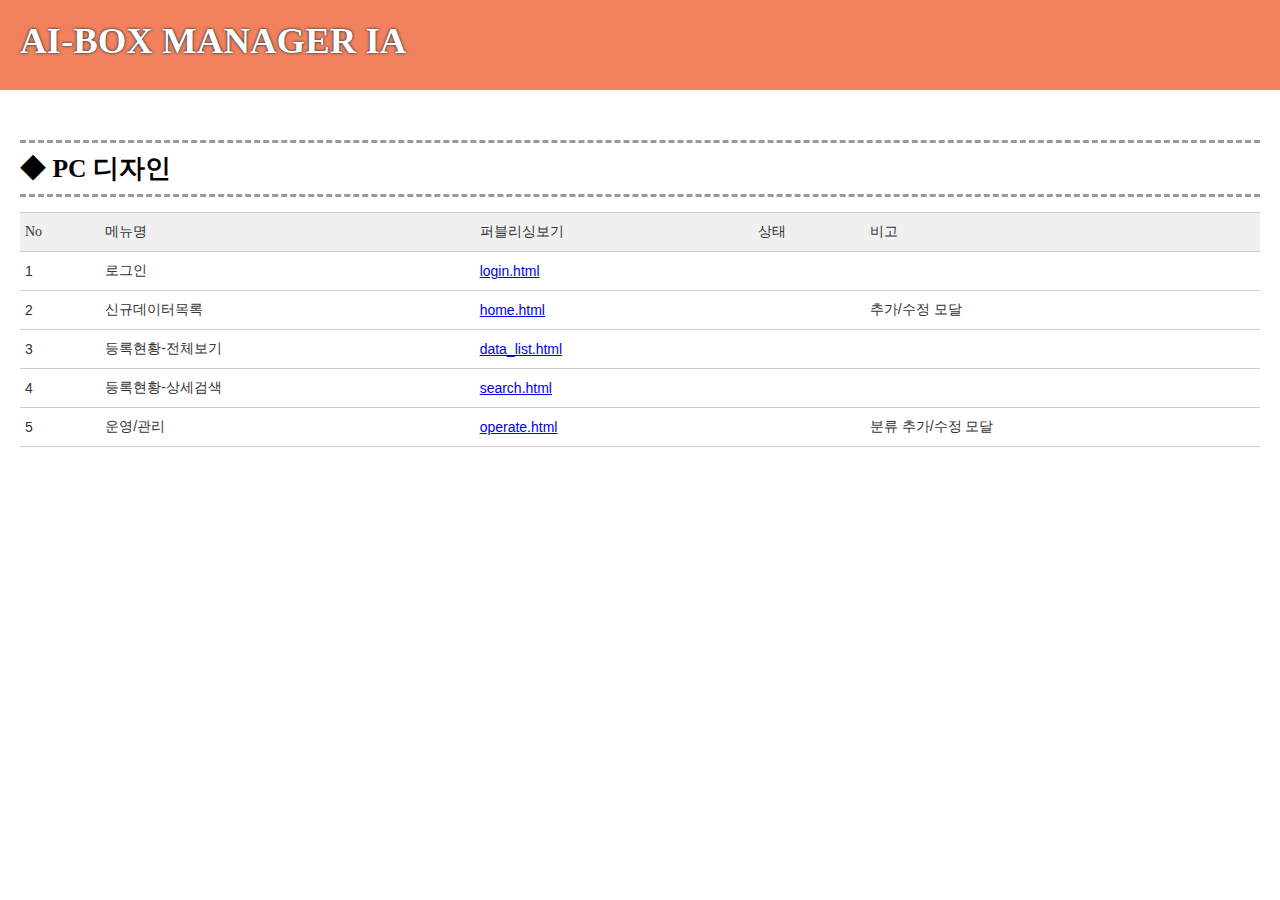
<file: index.html>
<!DOCTYPE html>
<html lang="ko">
<head>
  <meta charset="UTF-8">
  <meta name="viewport" content="width=device-width, initial-scale=1.0">
  <meta http-equiv="X-UA-Compatible" content="ie=edge">
  <title>AI-Box Manager IA</title>
  <style>
    @font-face {font-family:'NotoSans'; font-style:normal; font-weight:100; src:url('/convention/html/standard_guide/font/NotoSans-Thin.woff') format('woff');}
    @font-face {font-family:'NotoSans'; font-style:normal; font-weight:200; src:url('/convention/html/standard_guide/font/NotoSans-DemiLight.woff') format('woff');}
    @font-face {font-family:'NotoSans'; font-style:normal; font-weight:300; src:url('/convention/html/standard_guide/font/NotoSans-Light.woff') format('woff');}
    @font-face {font-family:'NotoSans'; font-style:normal; font-weight:400; src:url('/convention/html/standard_guide/font/NotoSans-Regular.woff') format('woff');}
    @font-face {font-family:'NotoSans'; font-style:normal; font-weight:500; src:url('/convention/html/standard_guide/font/NotoSans-Medium.woff') format('woff');}
    @font-face {font-family:'NotoSans'; font-style:normal; font-weight:600; src:url('/convention/html/standard_guide/font/NotoSans-Bold.woff') format('woff');}
    @font-face {font-family:'NotoSans'; font-style:normal; font-weight:700; src:url('/convention/html/standard_guide/font/NotoSans-Black.woff') format('woff');}
    html, body, p {margin:0; padding:0}
    body, td {font-size:1em; font-weight:normal; color:#000}
    h1,h2,h3,h4,h5,h6,th,td,a {font-weight:normal}
    table {border-collapse: collapse; border-spacing:0}
    #g_header {padding:23px 20px; height:90px; background:#F2815E; box-sizing:border-box}
    #g_header h1 {max-width:1240px; margin:0 auto; font-size:2.3em; font-weight:600; line-height:1em; color:#fff; text-shadow:0 0 0 rgba(0, 32, 44, 1), 0 0 3px rgba(0, 32, 44, 1)}
    #g_body {position:relative; max-width:1240px; margin:0 auto; padding:0 20px}    
    #g_body h2 {margin:50px 0 15px; padding:8px 0; border-top:3px dashed #999; border-bottom:3px dashed #999; font-size:1.6em; font-weight:bold}
    .tg  {border-collapse:collapse;border-spacing:0;border-color:#ccc; width:100%;}
    .tg td{font-family:Arial, sans-serif;font-size:14px;padding:10px 5px;border-style:solid;border-width:0px;overflow:hidden;word-break:normal;border-top-width:1px;border-bottom-width:1px;border-color:#ccc;color:#333;background-color:#fff;}
    .tg th{ font-size:14px;font-weight:normal;padding:10px 5px;border-style:solid;border-width:0px;overflow:hidden;word-break:normal;border-top-width:1px;border-bottom-width:1px;border-color:#ccc;color:#333;background-color:#f0f0f0;}
    .tg .tg-s268{text-align:left}
    .tg .tg-0lax{text-align:left;vertical-align:top}
  </style>     
</head>
<body>  
  <div id="g_header">
    <h1>AI-BOX MANAGER IA</h1>
  </div>

  <div id="g_body">
    <h2>◆ PC 디자인</h2>
    <table class="tg">
      <tr>
        <th class="tg-s268">No</th>
        <th class="tg-s268">메뉴명</th>
        <th class="tg-s268">퍼블리싱보기</th>
        <th class="tg-0lax">상태</th>
        <th class="tg-0lax">비고</th>
      </tr>
      <tr>
        <td class="tg-s268">1</td>
        <td class="tg-s268">로그인</td>
        <td class="tg-s268"><a href="https://suzn89.github.io/aibox_manager/login.html" target="_blank">login.html</a></td>
        <td class="tg-0lax"></td>
        <td class="tg-0lax"></td>
      </tr>
      <tr>
        <td class="tg-s268">2</td>
        <td class="tg-s268">신규데이터목록</td>
        <td class="tg-s268"><a href="https://suzn89.github.io/aibox_manager/home.html" target="_blank">home.html</a></td>
        <td class="tg-0lax"></td>
        <td class="tg-0lax">추가/수정 모달</td>
      </tr>
      <tr>
        <td class="tg-s268">3</td>
        <td class="tg-s268">등록현황-전체보기</td>
        <td class="tg-s268"><a href="https://suzn89.github.io/aibox_manager/data_list.html" target="_blank">data_list.html</a></td>
        <td class="tg-0lax"></td>
        <td class="tg-0lax"></td>
      </tr>
      <tr>
        <td class="tg-s268">4</td>
        <td class="tg-s268">등록현황-상세검색</td>
        <td class="tg-s268"><a href="https://suzn89.github.io/aibox_manager/search.html" target="_blank">search.html</a></td>
        <td class="tg-0lax"></td>
        <td class="tg-0lax"></td>
      </tr>
      <tr>
        <td class="tg-s268">5</td>
        <td class="tg-s268">운영/관리</td>
        <td class="tg-s268"><a href="https://suzn89.github.io/aibox_manager/operate.html" target="_blank">operate.html</a></td>
        <td class="tg-0lax"></td>
        <td class="tg-0lax">분류 추가/수정 모달</td>
      </tr>
    </table>
  </div>

</body>
</html>
</file>
